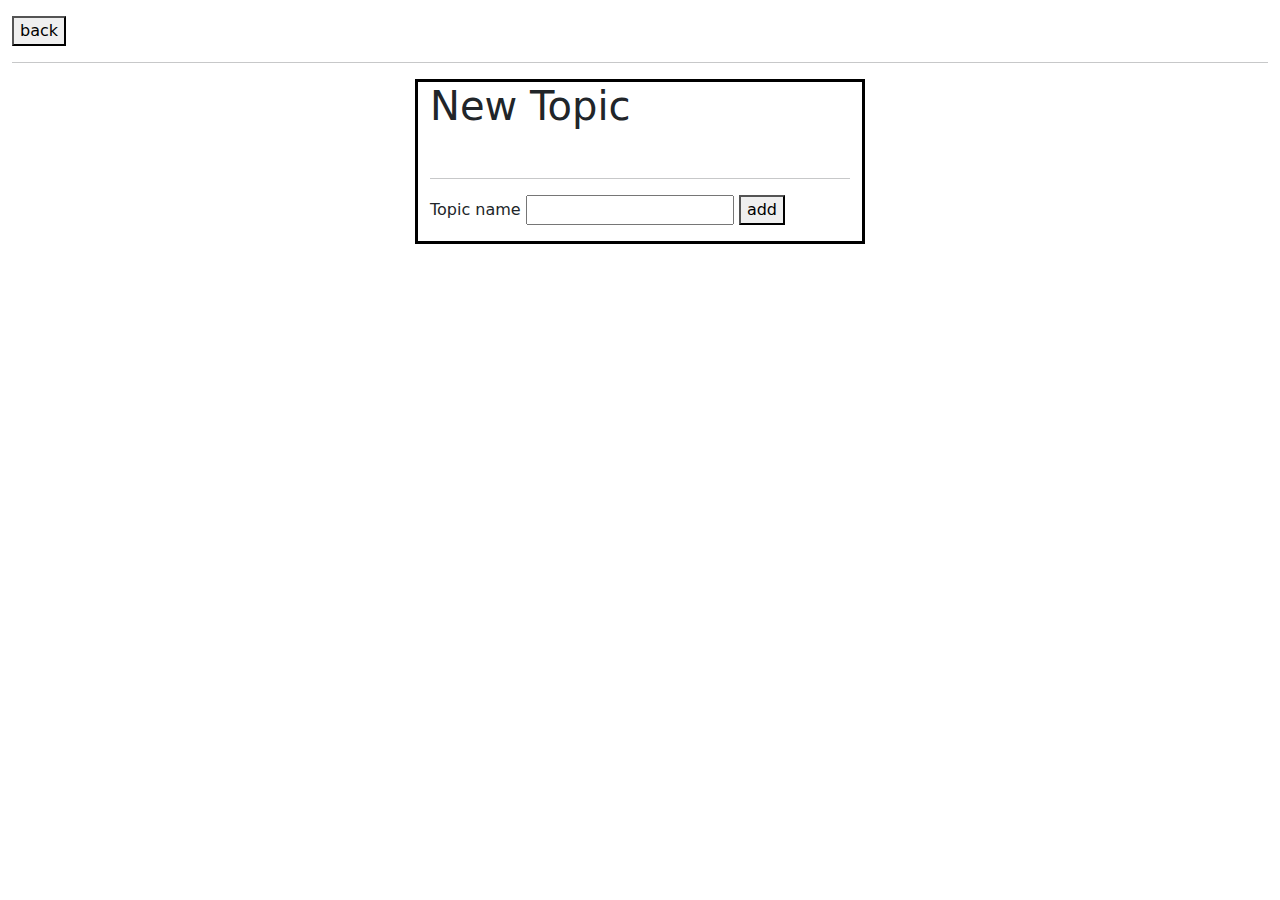
<file: templates/newtopic.html>
<html>
    <head>
        <title>New Topic</title>
        <link rel="stylesheet" href="https://cdn.jsdelivr.net/npm/bootstrap@5.2.3/dist/css/bootstrap.min.css">
    </head>
    <body>
        <div class="container-fluid mt-3">
        <button type="button" style="text-align: center;" ><a href="/" style="text-decoration: none; color: black;">back</a></button><br><hr>
        <div class="container mt-3" style="justify-content: center; width: 450px; border:3px solid black ;">
        <h1>New Topic</h1><br><hr>
        <form action="/addTopic" method="post">
            <label for="topic_name">Topic name</label>
            <input type="text" id="topic_name" name="name" >
            <button type="submit">add</button>
        </form>
    </div>
    </div>
    </body>
</html>
</file>
